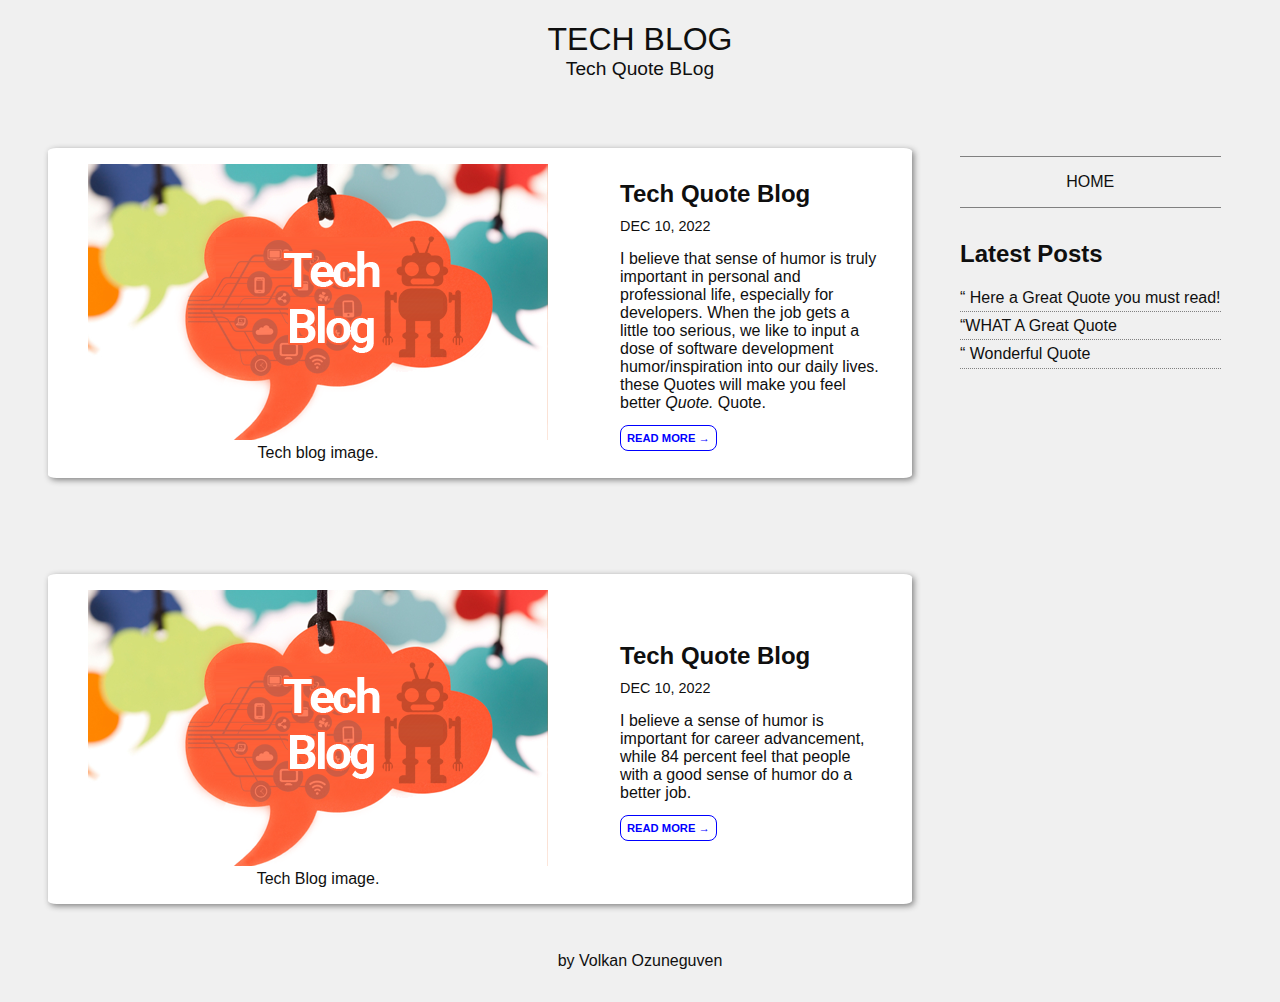
<file: index.html>
<!doctype html>
<html>
    <head>
        <meta charset="utf-8">
        <meta name="viewport" content="width=device-width, initial-scale=1">
        <link rel="stylesheet" href="CSS/style.css">
        <title>Personal Blog</title>
    </head>
    <body>
        <div class="container">
            <header class="box">
                <h1 class="header-title">Tech blog</h1>
                <h2 class="header-subtitle">Tech Quote BLog</h2>
            </header>
            <nav class="box">
                <a href="Pages/blog-page.html" class="nav-link nav-hide">Latest Post</a>
                <div class="nav-sidebar">
                    <div class="sidebar-pages">
                        <a href="Pages/blog-page.html" class="nav-link">Home</a>
                    </div>
                    <h2 class="sidebar-header">Latest Posts</h2>
                    <ul class="sidebar-list">
                        <li class="sidebar-list-item"><a href="Pages/blog-page.html">“ Here a Great Quote you must read!</a></li>
                        <li class="sidebar-list-item"><a href="Pages/blog-page.html">“WHAT A Great Quote</a></li>
                        <li class="sidebar-list-item"><a href="Pages/blog-page.html">“ Wonderful Quote</a></li>
                    </ul>
                </div>
            </nav>
            <div class="box" id="main">
                <div class="box blog-card" id="post-1">
                    <figure>
                        <img src="images/tech-blog-2.webp" alt="Tech" >
                        <figcaption>Tech blog image.</figcaption>
                      </figure>
                    <div class="blog-card-text">
                        <h2 class="blog-title">Tech Quote Blog</h2>
                        <h4 class="blog-date">Dec 10, 2022</h4>
                        <p>I believe that sense of humor is truly important in personal and professional life, especially for developers. When the job gets a little too serious, we like to input a dose of software development humor/inspiration into our daily lives. these Quotes will make you feel better <em>Quote.</em> Quote.</p>
                        <a href="Pages/blog-page.html" class="button">Read more &rarr;</a> 
                    </div>                 
                </div>
                <div class="box blog-card" id="post-2">
                    <figure>
                        <img src="images/tech-blog-2.webp" alt="Tech" >
                        <figcaption>Tech Blog image.</figcaption>
                      </figure>
                      <div class="blog-card-text">
                        <h2 class="blog-title">Tech Quote Blog</h2>
                        <h4 class="blog-date">Dec 10, 2022</h4> 
                        <p>I believe a sense of humor is important for career advancement, while 84 percent feel that people with a good sense of humor do a better job.</p>
                        <a href="Pages/blog-page.html" class="button">Read more &rarr;</a> 
                    </div>
                </div>
            </div>
            <footer class="box">
                by <a href="https://github.com/vozuneguven/blog-page">Volkan Ozuneguven</a>
            </footer>
        </div>
    </body>
</html>
</file>
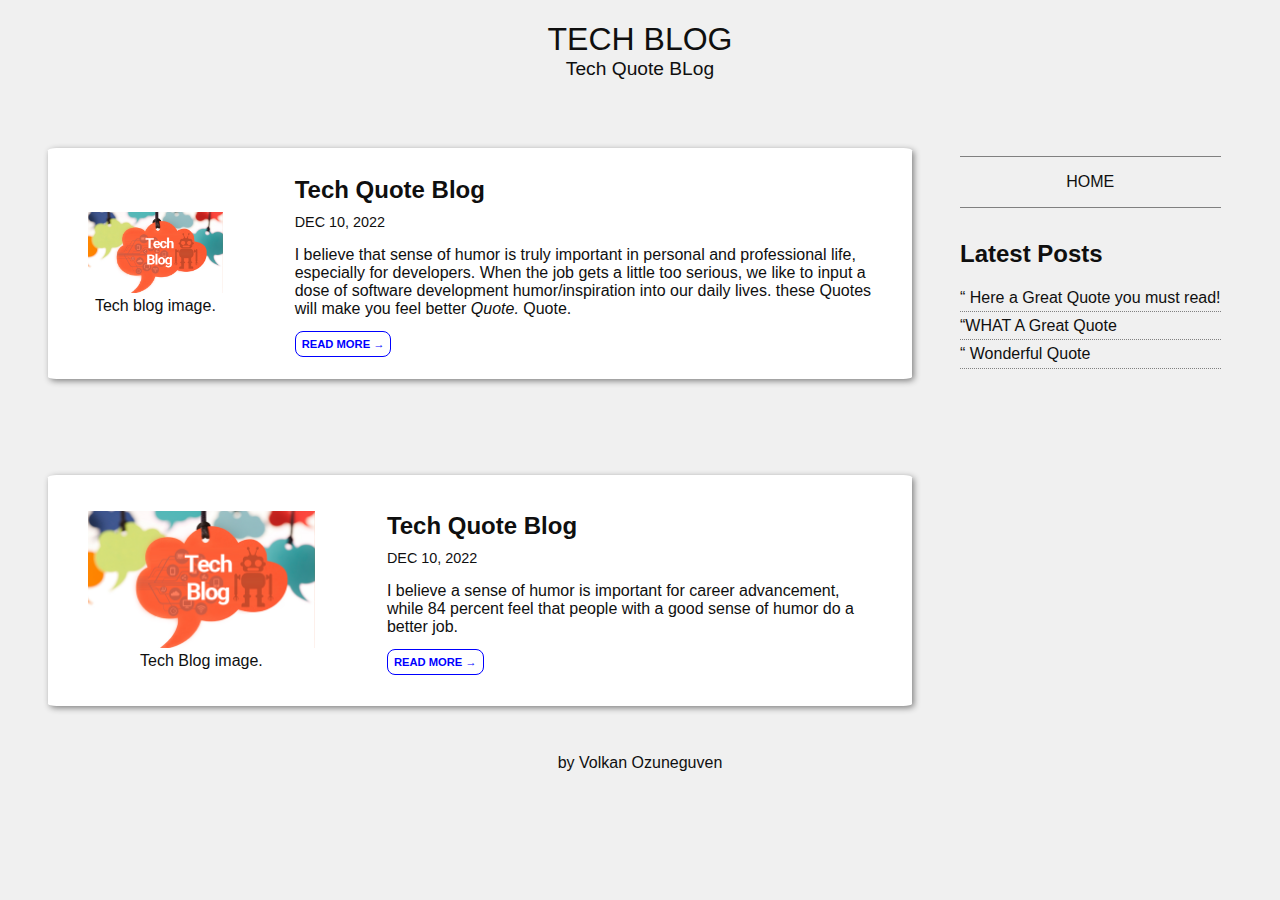
<file: Pages/index.html>
<!doctype html>
<html>
    <head>
        <meta charset="utf-8">
        <meta name="viewport" content="width=device-width, initial-scale=1">
        <link rel="stylesheet" href="../CSS/style.css">
        <title>Personal Blog</title>
    </head>
    <body>
        <div class="container">
            <header class="box">
                <h1 class="header-title">Tech blog</h1>
                <h2 class="header-subtitle">Tech Quote BLog</h2>
            </header>
            <nav class="box">
                <a href="pages/blog-post.html" class="nav-link nav-hide">Latest Post</a>
                <div class="nav-sidebar">
                    <div class="sidebar-pages">
                        <a href="blog-page.html" class="nav-link">Home</a>
                    </div>
                    <h2 class="sidebar-header">Latest Posts</h2>
                    <ul class="sidebar-list">
                        <li class="sidebar-list-item"><a href="blog-page.html">“ Here a Great Quote you must read!</a></li>
                        <li class="sidebar-list-item"><a href="blog-page.html">“WHAT A Great Quote</a></li>
                        <li class="sidebar-list-item"><a href="blog-page.html">“ Wonderful Quote</a></li>
                    </ul>
                </div>
            </nav>
            <div class="box" id="main">
                <div class="box blog-card" id="post-1">
                    <figure>
                        <img src="../images/tech-blog-2.webp" alt="Tech" style="width:100%">
                        <figcaption>Tech blog image.</figcaption>
                      </figure>
                    <div class="blog-card-text">
                        <h2 class="blog-title">Tech Quote Blog</h2>
                        <h4 class="blog-date">Dec 10, 2022</h4>
                        <p>I believe that sense of humor is truly important in personal and professional life, especially for developers. When the job gets a little too serious, we like to input a dose of software development humor/inspiration into our daily lives. these Quotes will make you feel better <em>Quote.</em> Quote.</p>
                        <a href="blog-page.html" class="button">Read more &rarr;</a> 
                    </div>                 
                </div>
                <div class="box blog-card" id="post-2">
                    <figure>
                        <img src="../images/tech-blog-2.webp" alt="Tech" style="width:100%">
                        <figcaption>Tech Blog image.</figcaption>
                      </figure>
                      <div class="blog-card-text">
                        <h2 class="blog-title">Tech Quote Blog</h2>
                        <h4 class="blog-date">Dec 10, 2022</h4> 
                        <p>I believe a sense of humor is important for career advancement, while 84 percent feel that people with a good sense of humor do a better job.</p>
                        <a href="blog-page.html" class="button">Read more &rarr;</a> 
                    </div>
                </div>
            </div>
            <footer class="box">
                by <a href="https://github.com/vozuneguven/blog-page">Volkan Ozuneguven</a>
            </footer>
        </div>
    </body>
</html>
</file>
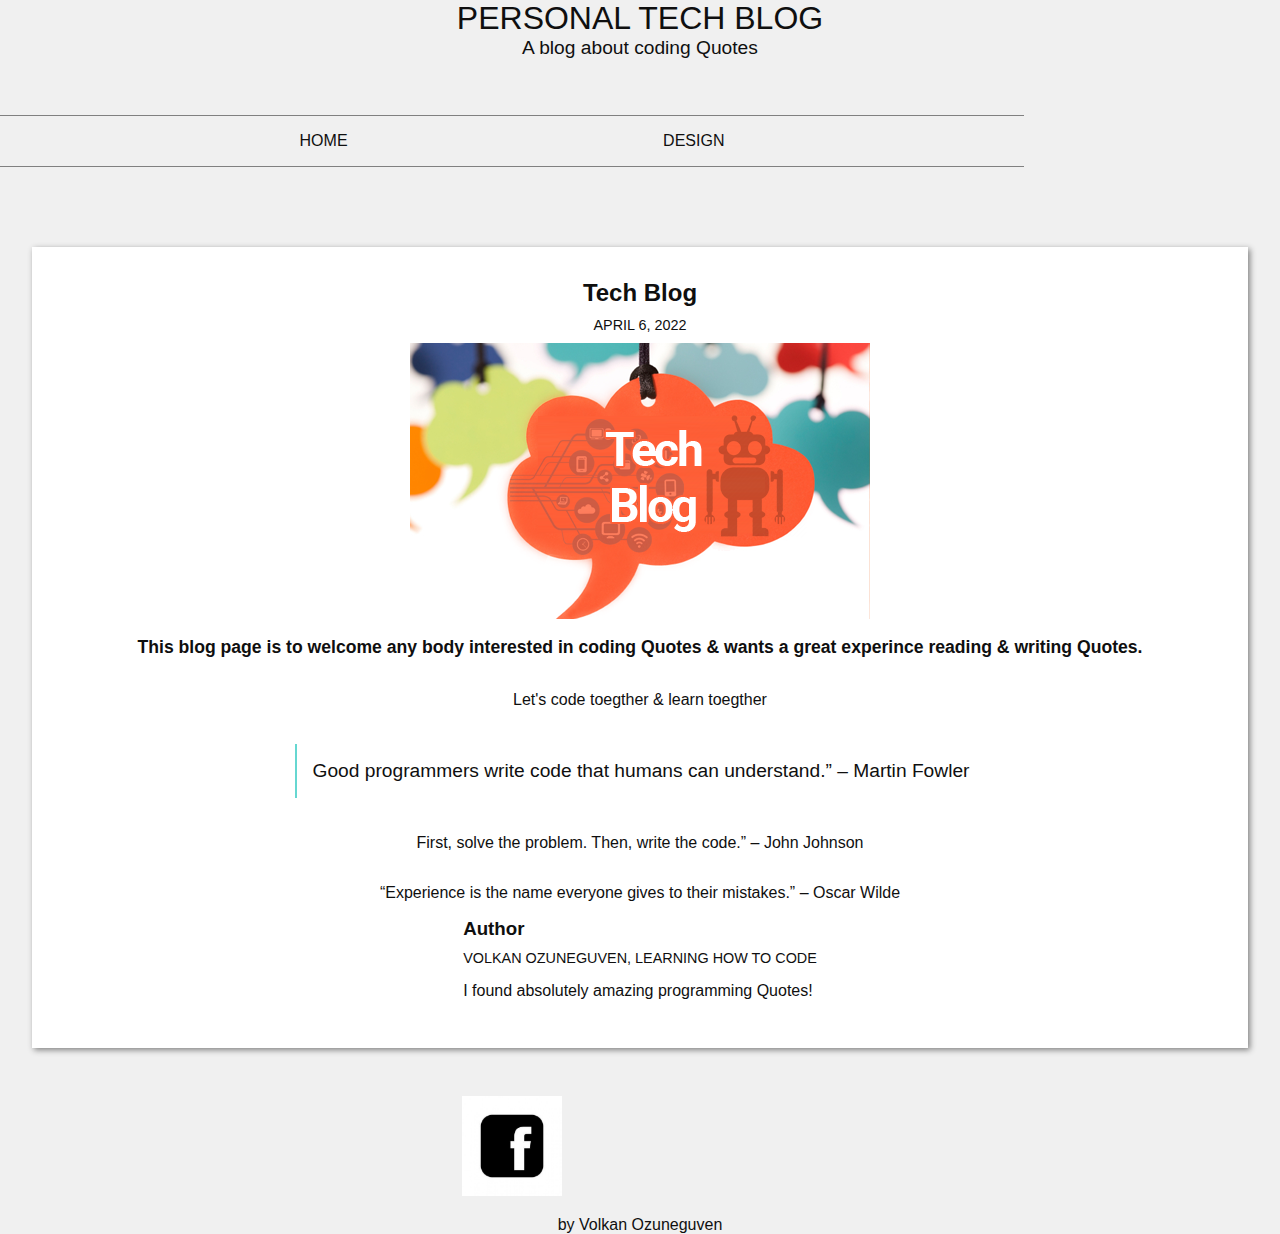
<file: blog-page.html>
<!DOCTYPE html>
<html>
    <head>
        <meta charset="utf-8">
        <meta name="viewport" content="width=device-width, initial-scale=1">
        <link rel="stylesheet" href="style.css">
        <title>Tech Blog post</title>
    </head>
    <body>
        <div class="blog-container">
            <header class="box">
                <h1 class="header-title">Personal Tech blog</h1>
                <h2 class="header-subtitle">A blog about coding Quotes</h2>
            </header>
            <nav class="box sidebar">
                <div class="sidebar-pages">
                    <a href="index.html" class="nav-link">Home</a>
                    <a href="design-blog-page.html" class="nav-link">Design</a>
                </div>
            </nav>
            <article class="box">
                <div class="blog-post">
                    <h2>Tech Blog </h2>
                    <h4 class="blog-date">April 6, 2022</h4>
                    <img src="tech-blog-2.webp" alt="t" class="tech-blog-post-img">
                    <p class="blog-intro">This blog page is to welcome any body interested in coding Quotes & wants a great experince reading & writing Quotes.</p>
                    <p>Let's code toegther & learn toegther</p>
                    <blockquote>
                      Good programmers write code that humans can understand.” – Martin Fowler
                    </blockquote>
                    <p>First, solve the problem. Then, write the code.” – John Johnson</p>
                    <p>“Experience is the name everyone gives to their mistakes.” – Oscar Wilde</p>
               
                <div class="box bio-description">
                    <h3 class="bio-header">Author</h3>
                    <h4 class="blog-date">Volkan Ozuneguven, learning how to code</h4>
                    <p>I found absolutely amazing programming Quotes!</p>
                </div>
            </div>
            <div class="box" id="share">
                <a href="https://www.facebook.com/Udacity/" class="social-link">
                    <img src="facebook image.jpeg" width="100" height="100" alt="Photo of facebook">
                </a>
            </div>
            <footer class="box">
               by <a href="https://github.com/vozuneguven/blog-page">Volkan Ozuneguven</a>
            </footer>
        </div>
    </body>
</html>
</file>
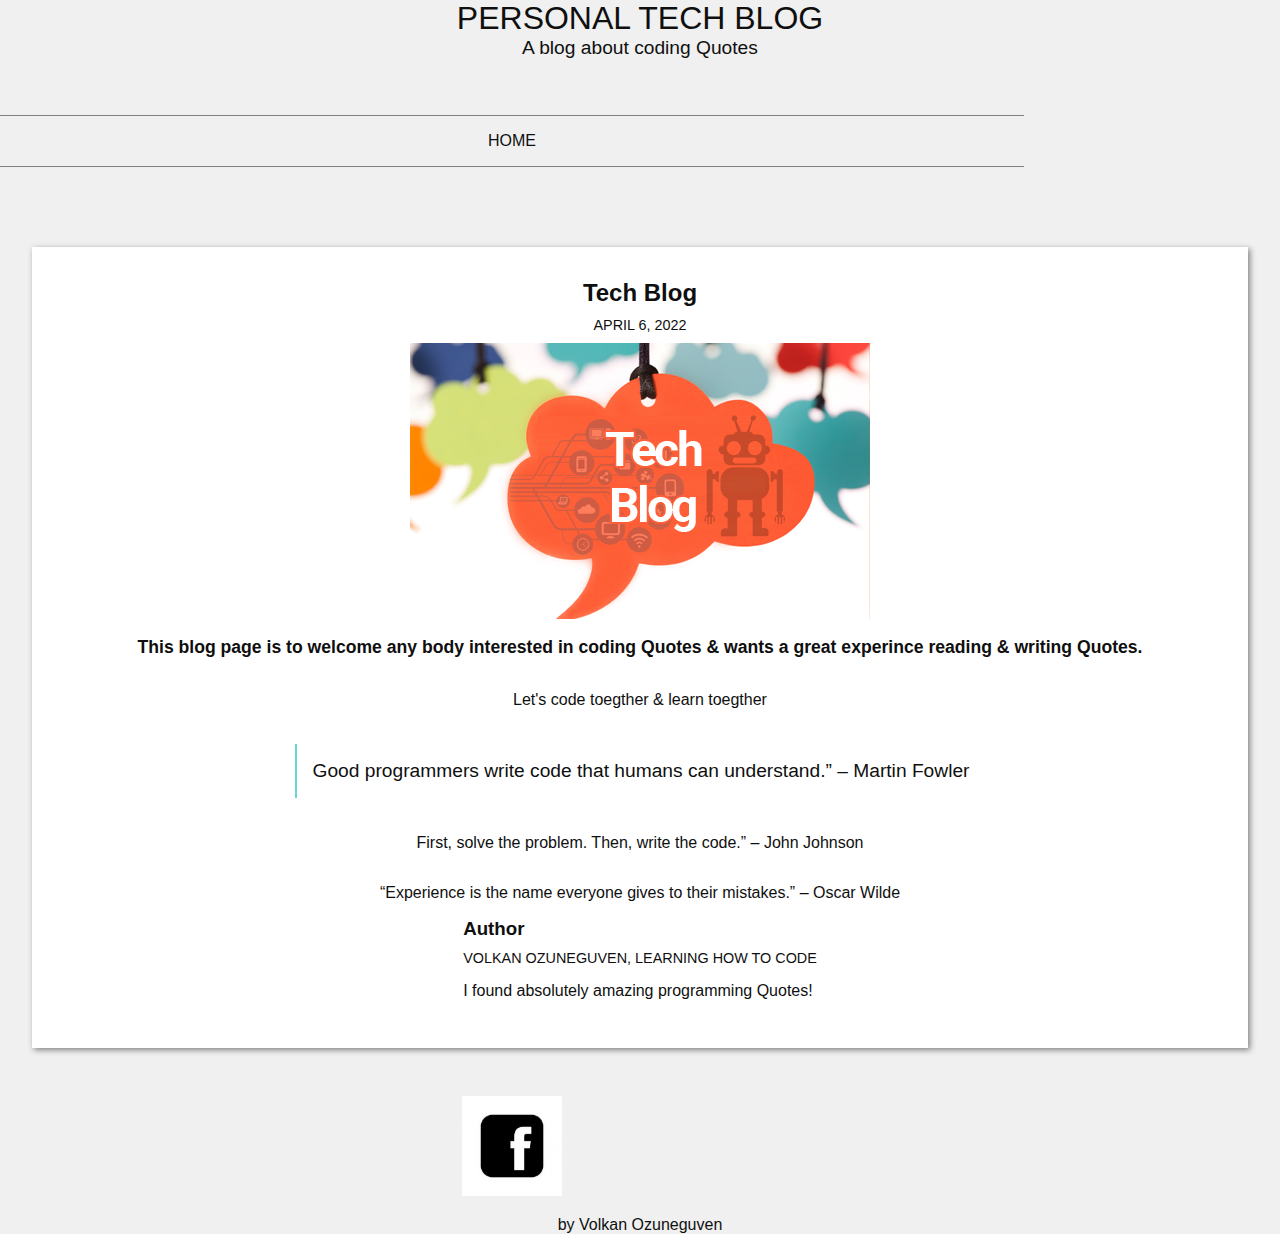
<file: Pages/blog-page.html>
<!DOCTYPE html>
<html>
    <head>
        <meta charset="utf-8">
        <meta name="viewport" content="width=device-width, initial-scale=1">
        <link rel="stylesheet" href="../CSS/style.css">
        <title>Tech Blog post</title>
    </head>
    <body>
        <div class="blog-container">
            <header class="box">
                <h1 class="header-title">Personal Tech blog</h1>
                <h2 class="header-subtitle">A blog about coding Quotes</h2>
            </header>
            <nav class="box sidebar">
                <div class="sidebar-pages">
                    <a href="../index.html" class="nav-link">Home</a>
                </div>
            </nav>
            <article class="box">
                <div class="blog-post">
                    <h2>Tech Blog </h2>
                    <h4 class="blog-date">April 6, 2022</h4>
                    <img src="../images/tech-blog-2.webp" alt="t" class="tech-blog-post-img">
                    <p class="blog-intro">This blog page is to welcome any body interested in coding Quotes & wants a great experince reading & writing Quotes.</p>
                    <p>Let's code toegther & learn toegther</p>
                    <blockquote>
                      Good programmers write code that humans can understand.” – Martin Fowler
                    </blockquote>
                    <p>First, solve the problem. Then, write the code.” – John Johnson</p>
                    <p>“Experience is the name everyone gives to their mistakes.” – Oscar Wilde</p>
               
                <div class="box bio-description">
                    <h3 class="bio-header">Author</h3>
                    <h4 class="blog-date">Volkan Ozuneguven, learning how to code</h4>
                    <p>I found absolutely amazing programming Quotes!</p>
                </div>
            </div>
            <div class="box" id="share">
                <a href="https://www.facebook.com/Udacity/" class="social-link">
                    <img src="../images/facebook image.jpeg" width="100" height="100" alt="Photo of facebook">
                </a>
            </div>
            <footer class="box">
               by <a href="https://github.com/vozuneguven/blog-page">Volkan Ozuneguven</a>
            </footer>
        </div>
    </body>
</html>
</file>
<file: CSS/style.css>
@import url(design.css);
@import url(typography.css);
@import url(blog-page.css);


/* global styles and page layout */
body {
    margin: 0;
    background: #f0f0f0;
    color: #0f0f0f;
}

a {
    text-decoration: none;
    color: #0f0f0f;
}

a.active, a:hover{
    text-decoration: underline;
    color: pink;
}

nav {
    z-index: 1;
}

.container {
    display: grid;
    grid-template-columns: 50% 50%;
    grid-template-rows: 100px 50px 1fr 50px;
    grid-template-areas: 
    "hd hd"
    "nav nav"
    "main main"
    "ft ft";
    justify-content: center;
}


/* header */
header {
    grid-area: hd;
    display: flex;
    justify-content: center;
    align-items: center;
    flex-direction: column;
}

.header-title {
    text-transform: uppercase;
    font-weight: lighter;
}

.header-subtitle {
    font-weight: lighter;
    font-size: 1.2em;
}


/* navigation & sidebar */
nav {
    grid-area: nav;
    display: flex;
    padding: 1rem 0;
    justify-content: space-evenly;
    align-items: center;
    border-top: 1px solid grey;
    border-bottom: 1px solid grey;
    margin: 1rem;
}

.sidebar-pages {
    display: flex;
    width: 100%;
    justify-content: space-evenly;
}

.nav-sidebar {
    display: none;
}

.nav-link {
    text-transform: uppercase;
    text-decoration: none;
    color: #0f0f0f;
}

.nav-link:hover, .nav-link.active {
    text-decoration: underline;
    color: blue;
}

.sidebar-list {
    list-style: none;
    line-height: 1.7;
}

.sidebar-list-item {
    margin-left: -2.5rem;
}


/* content  */
#main {
    grid-area: main;
    display: grid;
    grid-template-columns: 1fr;
    grid-template-rows: min-content min-content;
    grid-template-areas: 
    "post-top"
    "post-middle";
}

#post-1 {
    grid-area: post-top;
}

#post-2 {
    grid-area: post-middle;
}

.blog-img {
    width: 100%;
    object-fit: cover;
}

.blog-card {
    display: flex;
    flex-direction: column;
    align-items: center;
    margin: 1rem;
    box-shadow: 2px 2px 6px grey;
    background: white;
    border-radius: 1%;
    max-width: 90%;
}

.blog-card-text {
    padding: 1rem;
}

.blog-card:hover {
    box-shadow: 2px 2px 6px 2px grey;
}


/* button styles  */
.button {
    padding: 6px;
    font-weight: bold;
    text-transform: uppercase;
    cursor: pointer;
    color: blue;
    border: 1px solid blue;
    border-radius: 8px;
    font-size: 0.7em;
}

.btn-active, .button:hover {
    box-shadow: 2px 2px 2px #66d7d1;
    text-decoration: none;
}


/* footer  */
footer {
    grid-area: ft;
    text-align: center;
}

.heart {
    color: #a0a;
}


/* responsive layout */
@media(min-width: 900px) {
    .container {
        grid-template-columns: repeat(8, 1fr);
        grid-template-rows: 100px 1fr 50px;
        grid-template-areas: 
            "hd hd hd hd hd hd hd hd"
            "main main main main main main nav nav"
            "ft ft ft ft ft ft ft ft";
    }

    #main {
        grid-template-rows: 50% 50%;
    }


    /* navigation and sidebar */
    nav {
        flex-direction: column;
        justify-content: flex-start;
        align-items: flex-start;
        border: none;
        margin: 2rem 0;
    }

    .nav-hide {
        display: none;
    }

    .nav-sidebar {
        display: block;
    }

    .sidebar-pages {
        display: flex;
        justify-content: space-evenly;
        width: 100%;
        margin: 0.5rem 0 2rem;
        border-top: 1px solid grey;
        border-bottom: 1px solid grey;
    }

    .nav-link {
        padding: 1rem;
    }

    .sidebar-list-item {
        border-bottom: 1px dotted grey;
    }


    /* content */
    .blog-card {
        flex-direction: row;
        margin: 3rem;
        padding: 0;
    }

    .blog-card-text {
        padding: 2rem;
    }

    .blog-img {
        max-width: 50%;
        height: 100%;
        object-fit: cover;
    }
}
</file>
<file: style.css>
@import url(design.css);
@import url(typography.css);
@import url(blog-page.css);


/* global styles and page layout */
body {
    margin: 0;
    background: #f0f0f0;
    color: #0f0f0f;
}

a {
    text-decoration: none;
    color: #0f0f0f;
}

a.active, a:hover{
    text-decoration: underline;
    color: pink;
}

nav {
    z-index: 1;
}

.container {
    display: grid;
    grid-template-columns: 50% 50%;
    grid-template-rows: 100px 50px 1fr 50px;
    grid-template-areas: 
    "hd hd"
    "nav nav"
    "main main"
    "ft ft";
    justify-content: center;
}


/* header */
header {
    grid-area: hd;
    display: flex;
    justify-content: center;
    align-items: center;
    flex-direction: column;
}

.header-title {
    text-transform: uppercase;
    font-weight: lighter;
}

.header-subtitle {
    font-weight: lighter;
    font-size: 1.2em;
}


/* navigation & sidebar */
nav {
    grid-area: nav;
    display: flex;
    padding: 1rem 0;
    justify-content: space-evenly;
    align-items: center;
    border-top: 1px solid grey;
    border-bottom: 1px solid grey;
    margin: 1rem;
}

.sidebar-pages {
    display: flex;
    width: 100%;
    justify-content: space-evenly;
}

.nav-sidebar {
    display: none;
}

.nav-link {
    text-transform: uppercase;
    text-decoration: none;
    color: #0f0f0f;
}

.nav-link:hover, .nav-link.active {
    text-decoration: underline;
    color: blue;
}

.sidebar-list {
    list-style: none;
    line-height: 1.7;
}

.sidebar-list-item {
    margin-left: -2.5rem;
}


/* content  */
#main {
    grid-area: main;
    display: grid;
    grid-template-columns: 1fr;
    grid-template-rows: min-content min-content;
    grid-template-areas: 
    "post-top"
    "post-middle";
}

#post-1 {
    grid-area: post-top;
}

#post-2 {
    grid-area: post-middle;
}

.blog-img {
    width: 100%;
    object-fit: cover;
}

.blog-card {
    display: flex;
    flex-direction: column;
    align-items: center;
    margin: 1rem;
    box-shadow: 2px 2px 6px grey;
    background: white;
    border-radius: 1%;
    max-width: 90%;
}

.blog-card-text {
    padding: 1rem;
}

.blog-card:hover {
    box-shadow: 2px 2px 6px 2px grey;
}


/* button styles  */
.button {
    padding: 6px;
    font-weight: bold;
    text-transform: uppercase;
    cursor: pointer;
    color: #a0a;
    border: 1px solid #a0a;
    border-radius: 8px;
    font-size: 0.7em;
}

.btn-active, .button:hover {
    box-shadow: 2px 2px 2px #66d7d1;
    text-decoration: none;
}


/* footer  */
footer {
    grid-area: ft;
    text-align: center;
}

.heart {
    color: #a0a;
}


/* responsive layout */
@media(min-width: 900px) {
    .container {
        grid-template-columns: repeat(8, 1fr);
        grid-template-rows: 100px 1fr 50px;
        grid-template-areas: 
            "hd hd hd hd hd hd hd hd"
            "main main main main main main nav nav"
            "ft ft ft ft ft ft ft ft";
    }

    #main {
        grid-template-rows: 50% 50%;
    }


    /* navigation and sidebar */
    nav {
        flex-direction: column;
        justify-content: flex-start;
        align-items: flex-start;
        border: none;
        margin: 2rem 0;
    }

    .nav-hide {
        display: none;
    }

    .nav-sidebar {
        display: block;
    }

    .sidebar-pages {
        display: flex;
        justify-content: space-evenly;
        width: 100%;
        margin: 0.5rem 0 2rem;
        border-top: 1px solid grey;
        border-bottom: 1px solid grey;
    }

    .nav-link {
        padding: 1rem;
    }

    .sidebar-list-item {
        border-bottom: 1px dotted grey;
    }


    /* content */
    .blog-card {
        flex-direction: row;
        margin: 3rem;
        padding: 0;
    }

    .blog-card-text {
        padding: 2rem;
    }

    .blog-img {
        max-width: 50%;
        height: 100%;
        object-fit: cover;
    }
}
</file>
